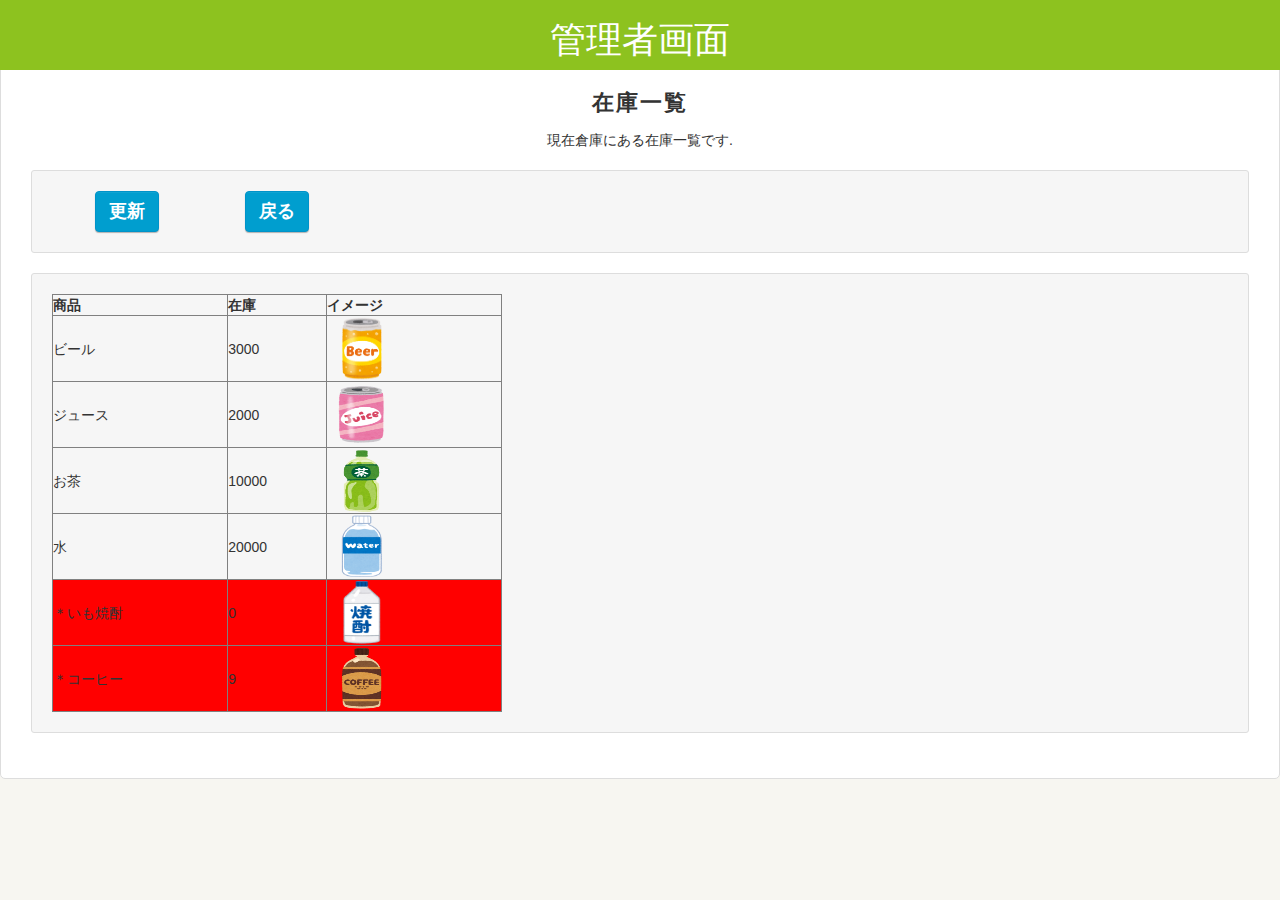
<file: ItemList.html>
<!DOCTYPE html>
<html lang="ja">

<head>
    <meta charset="UTF-8">
    <title>在庫情報一覧</title>
    <link rel="stylesheet" href="css/style.css">
</head>

<header>
    <center><h1>管理者画面</h1>
    </center>
    <script type="text/javascript" src="alldata.js"></script>
    <script type="text/javascript" src="script.js"></script>
</header>

<br>
<br>
<br>

<body>
    <div>
        <!--フォーム-->
        <form name="login_form">
            <center>
                <h1 class="contact-title">在庫一覧</h1>
                <p>現在倉庫にある在庫一覧です.</p>
            </center>
            <div>
                <table id="itemButton-table">
                    <tr><td><button type="button" onclick="location.reload()">更新</button></td>
                    <td><button type="button" onclick="history.back()">戻る</button></td></tr>
                </table>
            </div>
            <div>
                <table id="itemlist-table" border="1" width="450">
                    
                </table>
            </div>
            <script type="text/javascript">
                window.onload = function() {
                    let stockList = '<tr><th>商品</th><th>在庫</th><th>イメージ</th></tr>';
                    for (let i=0; i < allItem.length; i++ ) {
                      if (allItem[i]["Stock"] < 10) {
                        //console.log(allItem[i]["Stock"]);
                        stockList += '<tr><td id ="stockRed">＊' + allItem[i]["Name"] + '</td><td id ="stockRed">' + allItem[i]["Stock"] +'</td><td id ="stockRed"><img src="' + allItem[i]["Image"] +'" class ="ItemList"></td></tr>';     
                        } else {
                        stockList += '<tr><td>'+ allItem[i]["Name"] + '</td><td>' + allItem[i]["Stock"] +'</td><td><img src="' + allItem[i]["Image"] +'" class ="ItemList"></td></tr>';
                        }
                    }
                        //console.log(stockList);
                    document.getElementById('itemlist-table').innerHTML = stockList;
                }
            </script>
        </form>
    </div>
</body>

</html>
</file>
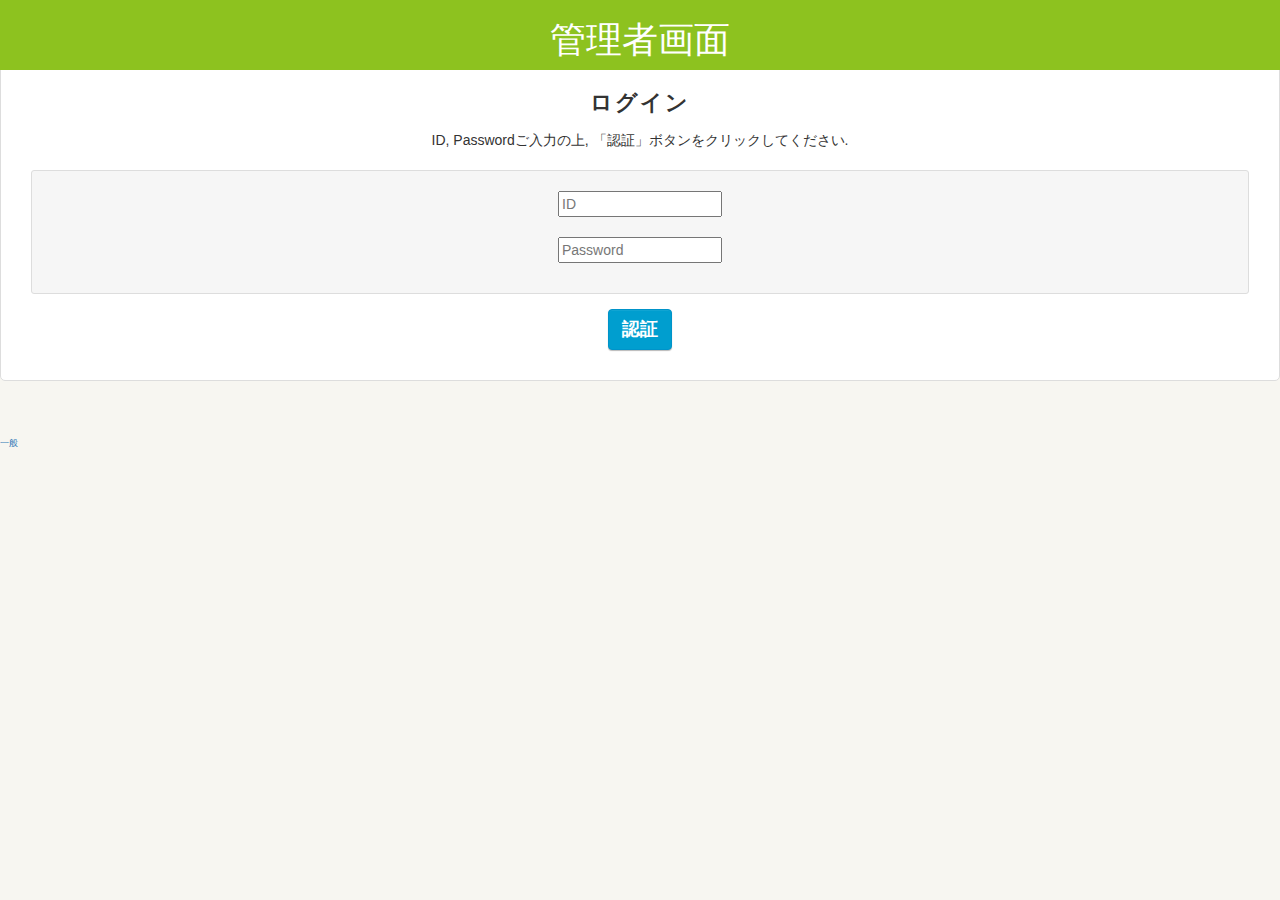
<file: login.html>
<!DOCTYPE html>
<html lang="ja">

<head>
    <meta charset="UTF-8">
    <title>ログインフォーム</title>
    <link rel="stylesheet" href="css/style.css">
</head>

<header>
    <center>
        <h1>管理者画面</h1>
    </center>
    <script type="text/javascript" src="alldata.js"></script>
    <script type="text/javascript" src="script.js"></script>
</header>

<br>
<br>
<br>

<body>
    <div>
        <!--フォーム-->
        <form name="login_form">
            <center>
                <h1 class="contact-title">ログイン</h1>
                <p>ID, Passwordご入力の上, 「認証」ボタンをクリックしてください.</p>
            </center>
            <div>

                <center>
                    <div>
                        <input type="id" name="id" placeholder="ID">
                    </div>
                    <br>
                    <div>
                        <input type="password" name="pass" placeholder="Password">
                    </div>
                    <div>
                        <p> <span id="span1"></span></p>
                    </div>
                </center>

            </div>
            <button type="button" onClick="nextPage();">認証</button>
        </form>
        <a id="min" href="logincliant.html">一般</a>
    </div>
</body>

</html>
</file>
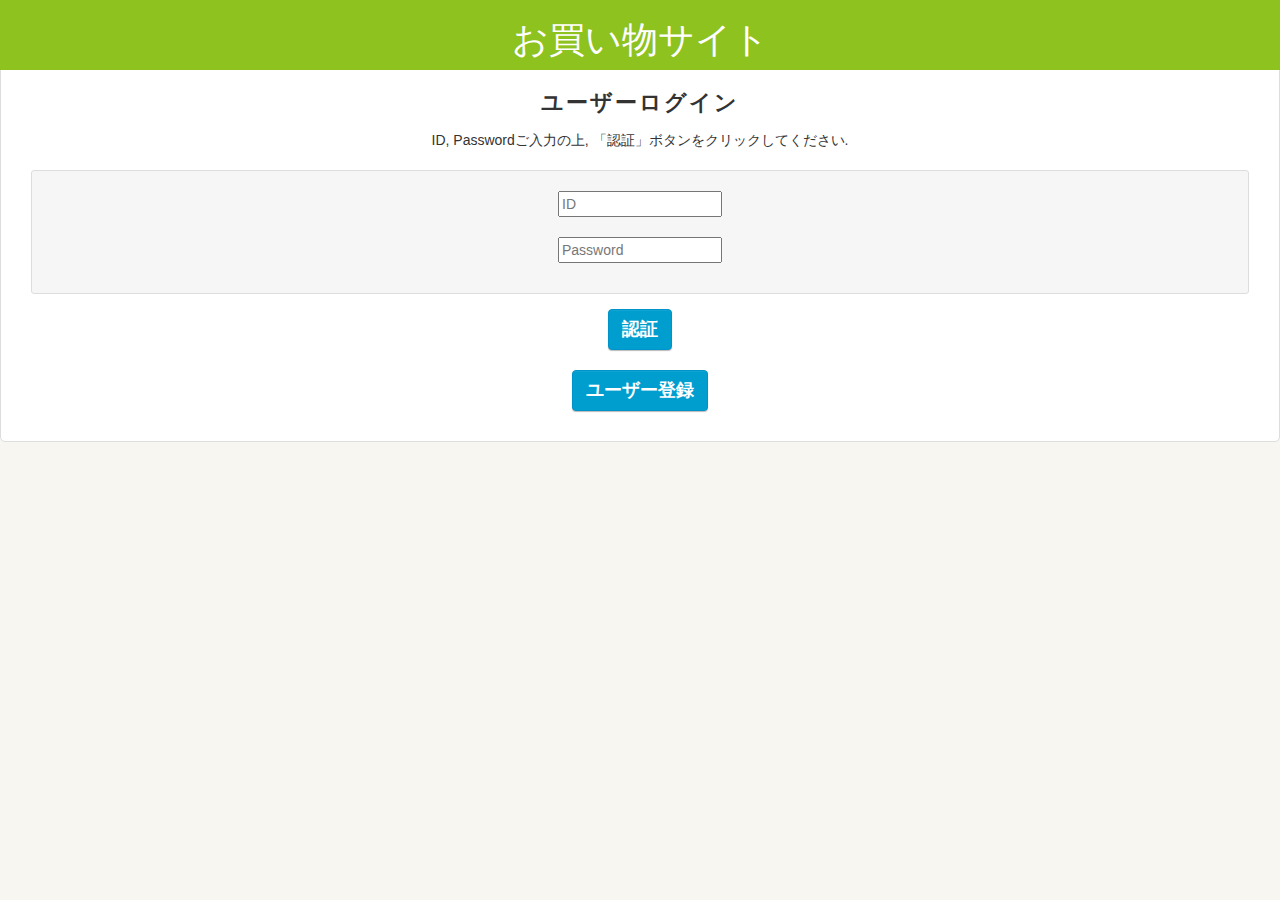
<file: logincliant.html>
<!DOCTYPE html>
<html lang="ja">

<head>
    <meta charset="UTF-8">
    <title>ユーザーログインフォーム</title>
    <link rel="stylesheet" href="css/style.css">
</head>

<header>
    <center>
        <h1>お買い物サイト</h1>
    </center>
    <script type="text/javascript" src="alldata.js"></script>
    <script type="text/javascript" src="script.js"></script>
</header>

<br>
<br>
<br>

<body>
    <div>
        <!--フォーム-->
        <form name="login_form">
            <center>
                <h1 class="contact-title">ユーザーログイン</h1>
                <p>ID, Passwordご入力の上, 「認証」ボタンをクリックしてください.</p>
            </center>
            <div>

                <center>
                    <div>
                        <input type="id" name="id" placeholder="ID">
                    </div>
                    <br>
                    <div>
                        <input type="password" name="pass" placeholder="Password">
                    </div>
                    <div>
                        <p> <span id="span1"></span></p>
                    </div>
                </center>

            </div>
            <button type="button" onClick="nextPage();">認証</button>
            <br>
            <button type="button" onClick="location.href='registar.html'">ユーザー登録</button>           
        </form>
    </div>

</body>

</html>
</file>
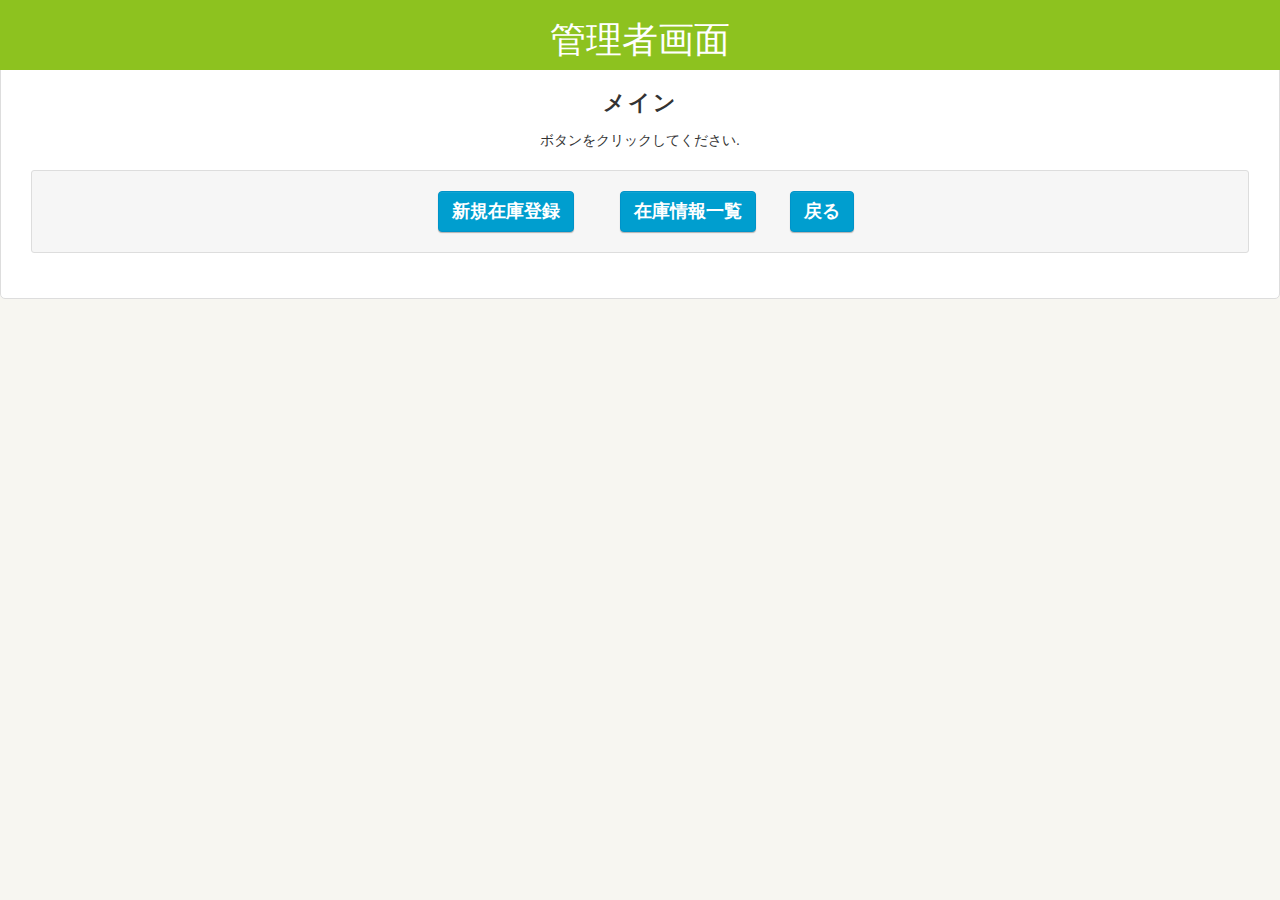
<file: MainMenu.html>
<!DOCTYPE html>
<html lang="ja">

<head>
    <meta charset="UTF-8">
    <meta name="robots" content="noindex" />
    <meta name="apple-mobile-web-app-capable" content="yes">
    <title>メインメニュー</title>
    <link rel="stylesheet" href="css/style.css">
</head>

<header>
    <center>
        <h1>管理者画面</h1>
    </center>
    <script type="text/javascript" src="alldata.js"></script>
    <script type="text/javascript" src="script.js"></script>
</header>

<br>
<br>
<br>

<body>
    <div>
        <!--フォーム-->
        <form name="login_form">
            <center>
                <h1 class="contact-title">メイン</h1>
                <p>ボタンをクリックしてください.</p>
            </center>
            <div>

            <center>
                    <div>
                    <table id="main-table"><tr><td><button type="button">新規在庫登録</button></td>
                    <td><button type="button" onclick="location.href='ItemList.html'">在庫情報一覧</button></td>
                    <td><button type="button" onclick="history.back()">戻る</button> </td>    
                    </tr>
                    </table>
                    </div>
            </center>

            </div>
        </form>
    </div>
</body>
</html>
</file>
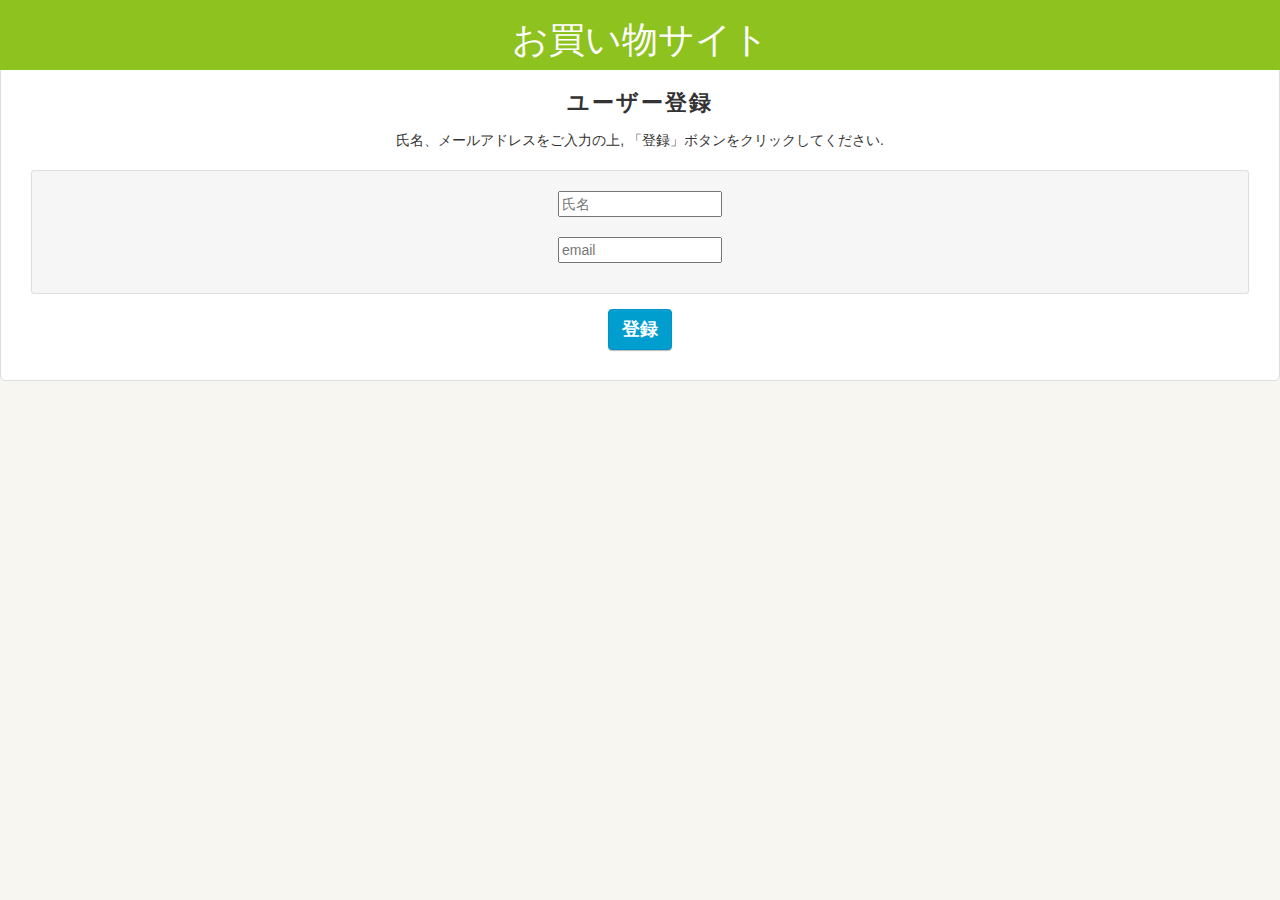
<file: registar.html>
<!DOCTYPE html>
<html lang="ja">

<head>
    <meta charset="UTF-8">
    <title>ユーザー登録フォーム</title>
    <link rel="stylesheet" href="css/style.css">
</head>

<header>
    <center>
        <h1>お買い物サイト</h1>
    </center>
    <script type="text/javascript" src="alldata.js"></script>
    <script type="text/javascript" src="script.js"></script>
</header>

<br>
<br>
<br>

<body>
    <div>
        <!--フォーム-->
        <form name="login_form">
            <center>
                <h1 class="contact-title">ユーザー登録</h1>
                <p>氏名、メールアドレスをご入力の上, 「登録」ボタンをクリックしてください.</p>
            </center>
            <div>

                <center>
                    <div>
                        <input type="id" name="name" placeholder="氏名">
                    </div>
                    <br>
                    <div>
                        <input type="id" name="email" placeholder="email">
                    </div>
                    <div>
                        <p> <span id="span1"></span></p>
                    </div>
                </center>

            </div>
            <button type="button" onClick="newuser();">登録</button>
        </form>
    </div>
</body>

</html>
</file>
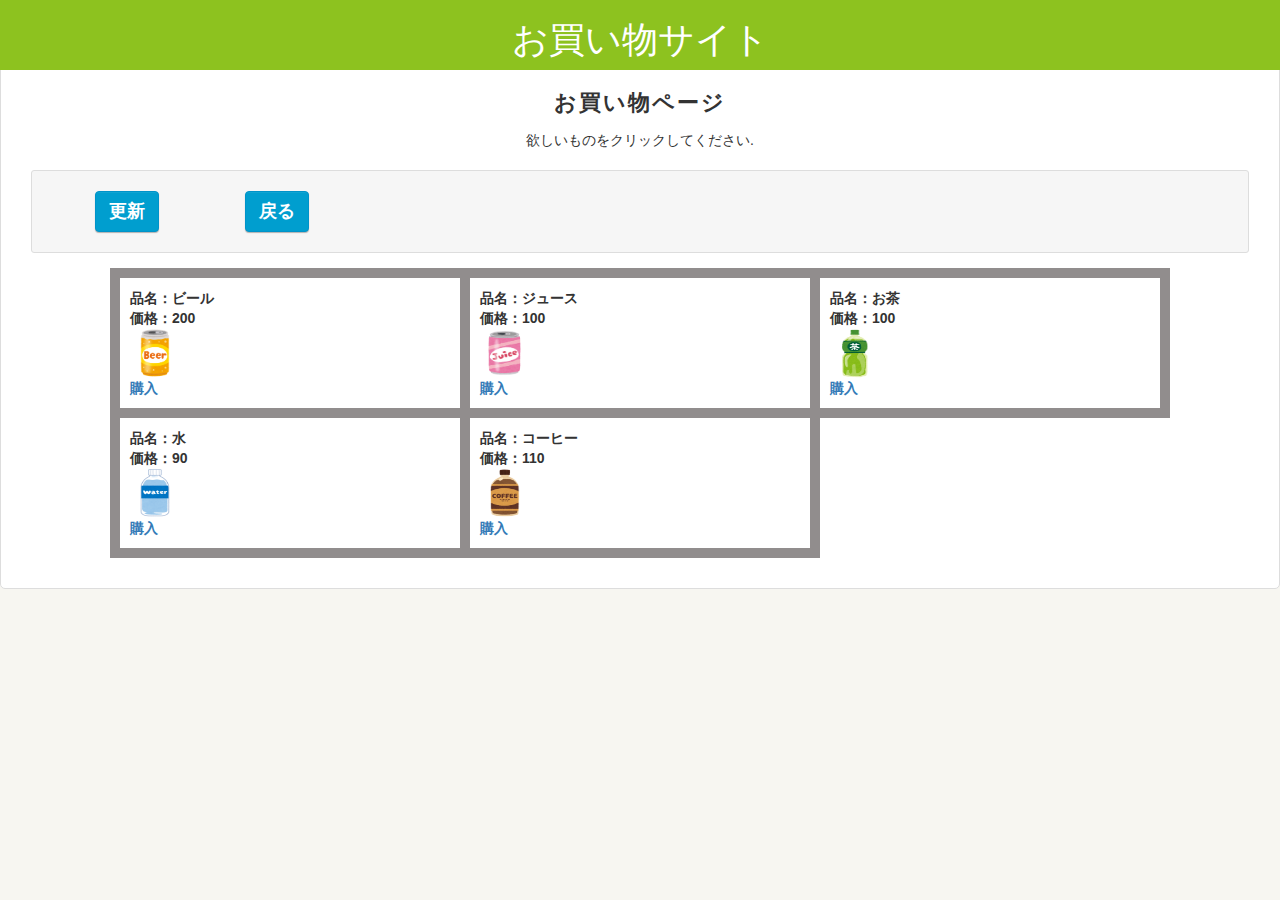
<file: sale.html>
<!DOCTYPE html>
<html lang="ja">

<head>
    <meta charset="UTF-8">
    <meta name="robots" content="noindex" />
    <meta name="apple-mobile-web-app-capable" content="yes">
    <title>お買い物メニュー</title>
    <link rel="stylesheet" href="css/style.css">
</head>

<header>
    <center>
        <h1>お買い物サイト</h1>
    </center>
    <script type="text/javascript" src="alldata.js"></script>
    <script type="text/javascript" src="script.js"></script>
</header>

<br>
<br>
<br>

<body>
    <div>
        <!--フォーム-->
        <form name="sale_form">
            <center>
                <h1 class="contact-title">お買い物ページ</h1>
                <p>欲しいものをクリックしてください.</p>
            </center>
            <div>
                <table id="sales-table"><tr><td><button type="button" onclick="location.reload()">更新</button></td>
                <td><button type="button" onclick="history.back()">戻る</button></td></tr>
            </table>
            </div>
            <center>                
                        <div>
                            <table id="sale-table"><tr>
                            </table>                       
                        </div>
                    
            </center>
            <script type="text/javascript">
                window.onload = function() {
                    //商品リストのセット用配列salelist宣言
                    let saleList = [];
                    //商品分の要素をsalelistにセットする
                    for (let i=0; i < allItem.length; i++ ) {
                        //在庫なしは表示しない
                        if (allItem[i]["Stock"] !== 0) {
                            if ((i + 1 )% 3 === 0) {
                            saleList += '<th>品名：'+ allItem[i]["Name"]+'<br>価格：' + allItem[i]["Price"] + '<br><img src="' + allItem[i]["Image"] +'" class ="sale"><br><a href="itemBuy.html?num=' + allItem[i]["Number"] + '">購入</a></th></tr>';
                            } else {
                            saleList += '<th>品名：'+ allItem[i]["Name"]+'<br>価格：' + allItem[i]["Price"] + '<br><img src="' + allItem[i]["Image"] +'" class ="sale"><br><a href="itemBuy.html?num=' + allItem[i]["Number"] + '">購入</a></th>';
                        }
                        }
                    }
                    //sale-tableの位置に商品リスト書き込み
                    document.getElementById('sale-table').innerHTML = saleList;
                    //console.log(saleList);
                }
            </script>
            
        </form>
    </div>

</body>
</html>
</file>
